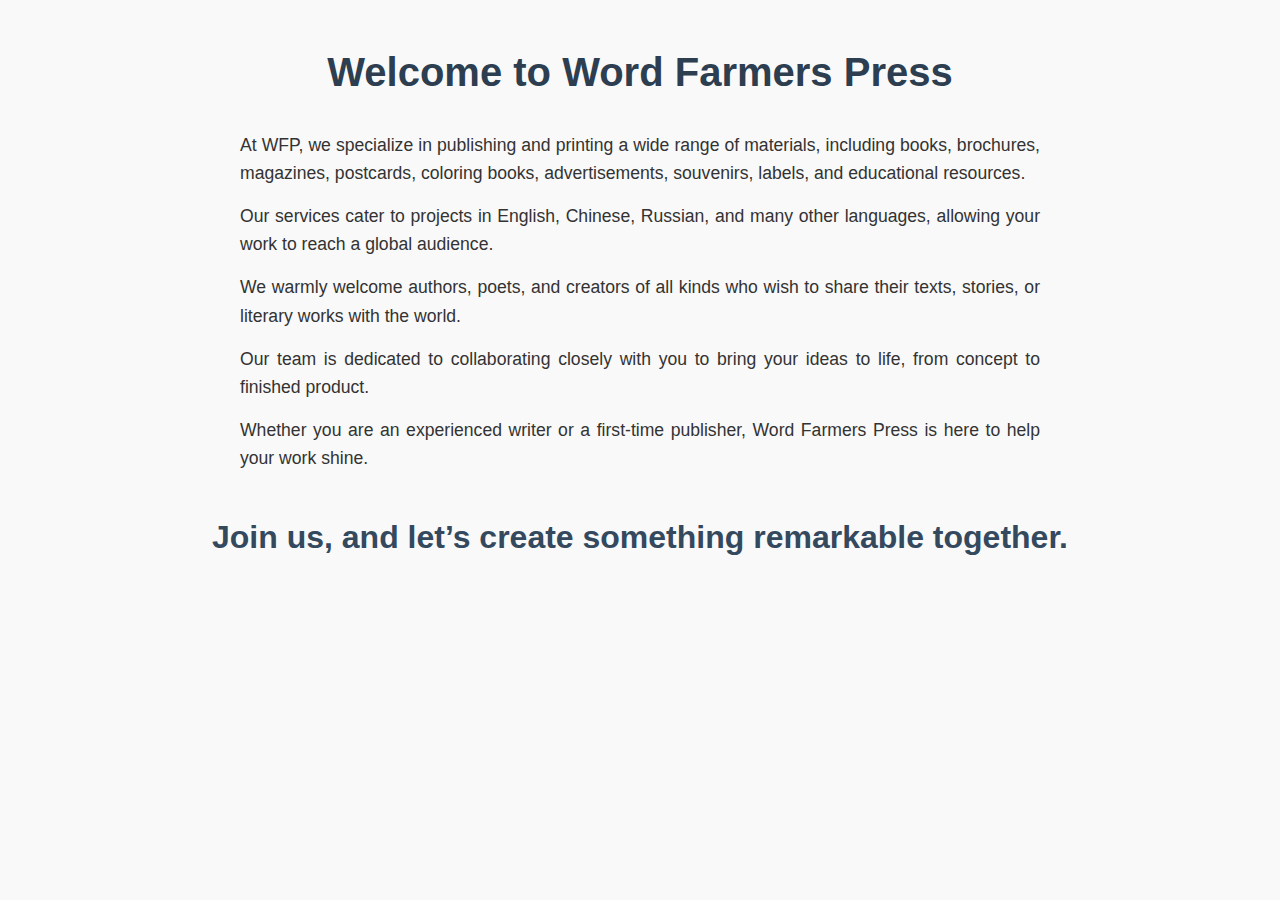
<file: index.html>
<!DOCTYPE html>
<html>
<head>
    <title>WORD FARMERS PRESS</title>
    <link rel="stylesheet" href="style.css">
</head>
<body>
    <h1>Welcome to Word Farmers Press</h1>
    <p>At WFP, we specialize in publishing and printing a wide range of materials, including books, brochures, magazines, postcards, coloring books, advertisements, souvenirs, labels, and educational resources.</p>
    <p>Our services cater to projects in English, Chinese, Russian, and many other languages, allowing your work to reach a global audience.</p>
    <p>We warmly welcome authors, poets, and creators of all kinds who wish to share their texts, stories, or literary works with the world.</p>
    <p>Our team is dedicated to collaborating closely with you to bring your ideas to life, from concept to finished product.</p>
    <p>Whether you are an experienced writer or a first-time publisher, Word Farmers Press is here to help your work shine.</p>
    <h2>Join us, and let’s create something remarkable together.</h2>
</body>

</html>
</file>
<file: style.css>
/* General body styles */
body {
    font-family: Arial, Helvetica, sans-serif;
    line-height: 1.6;
    margin: 0;
    padding: 0 20px;
    background-color: #f9f9f9;
    color: #333;
}

/* Main heading */
h1 {
    color: #2c3e50;
    text-align: center;
    margin-top: 40px;
    font-size: 2.5em;
}

/* Secondary heading */
h2 {
    color: #34495e;
    text-align: center;
    margin-top: 30px;
    font-size: 2em;
}

/* Tertiary heading */
h3 {
    color: #2c3e50;
    font-size: 1.5em;
    margin-top: 40px;
    text-align: left;  /* Aligns heading to the left */
    border: none;      /* Removes any bottom border */
    padding-bottom: 0;
}

/* Paragraph styling */
p {
    max-width: 800px;
    margin: 15px auto;
    font-size: 1.1em;
    text-align: justify;
}

/* Email link styling */
a[href^="mailto:"] {
    color: #e74c3c;
    text-decoration: none;
    font-weight: bold;
}

a[href^="mailto:"]:hover {
    text-decoration: underline;
}

/* Optional: add some spacing at the bottom */
body > p:last-of-type {
    margin-bottom: 40px;
}
</file>
